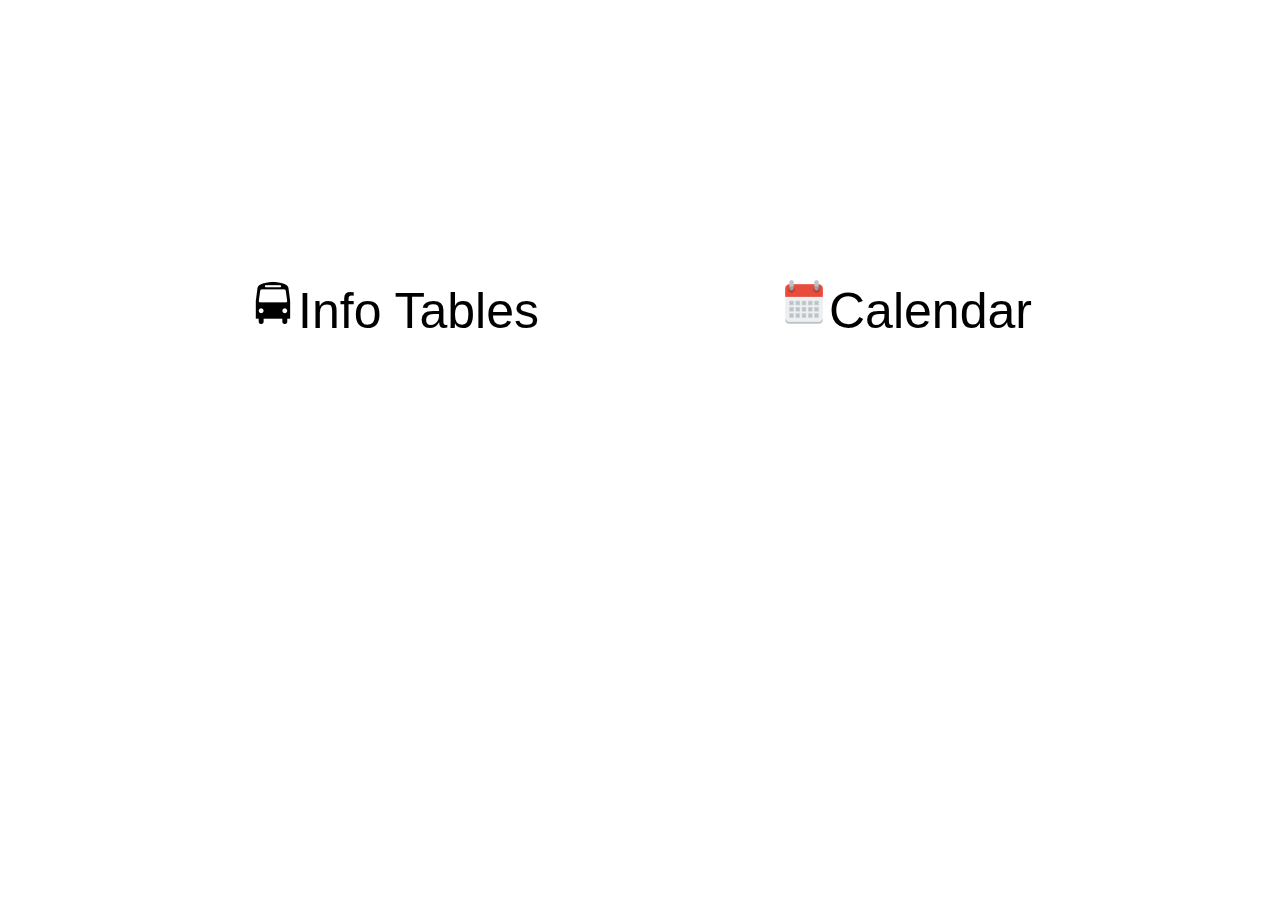
<file: index.html>
<!DOCTYPE html>
<html lang="en">
<head>
    <meta charset="UTF-8">
    <meta name="viewport" content="width=device-width, initial-scale=1.0">
    <title>Homepage</title>
    <link rel="stylesheet" href="css/style.css">
    <link rel="icon" type="image/x-icon" href="../img/home-icon.png">
</head>
<body>
    <a href="html/page1.html"><img src="./img/buss-icon.png" alt="Buss Icon">Info Tables</a>
    <a href="html/page2.html"><img src="./img/calendar-icon.png" alt="Calendar">Calendar</a>
</body>
</html>
</file>
<file: css/style.css>
body {
    display: flex;
    justify-content: space-evenly;
    font-size: 50px;
}

a {
    text-decoration: none;
    color: black;
    font-family:'Segoe UI', Tahoma, Geneva, Verdana, sans-serif;
    margin-top: 30vh;
}

img {
    width: 50px;
    height: 50px;
}
</file>
